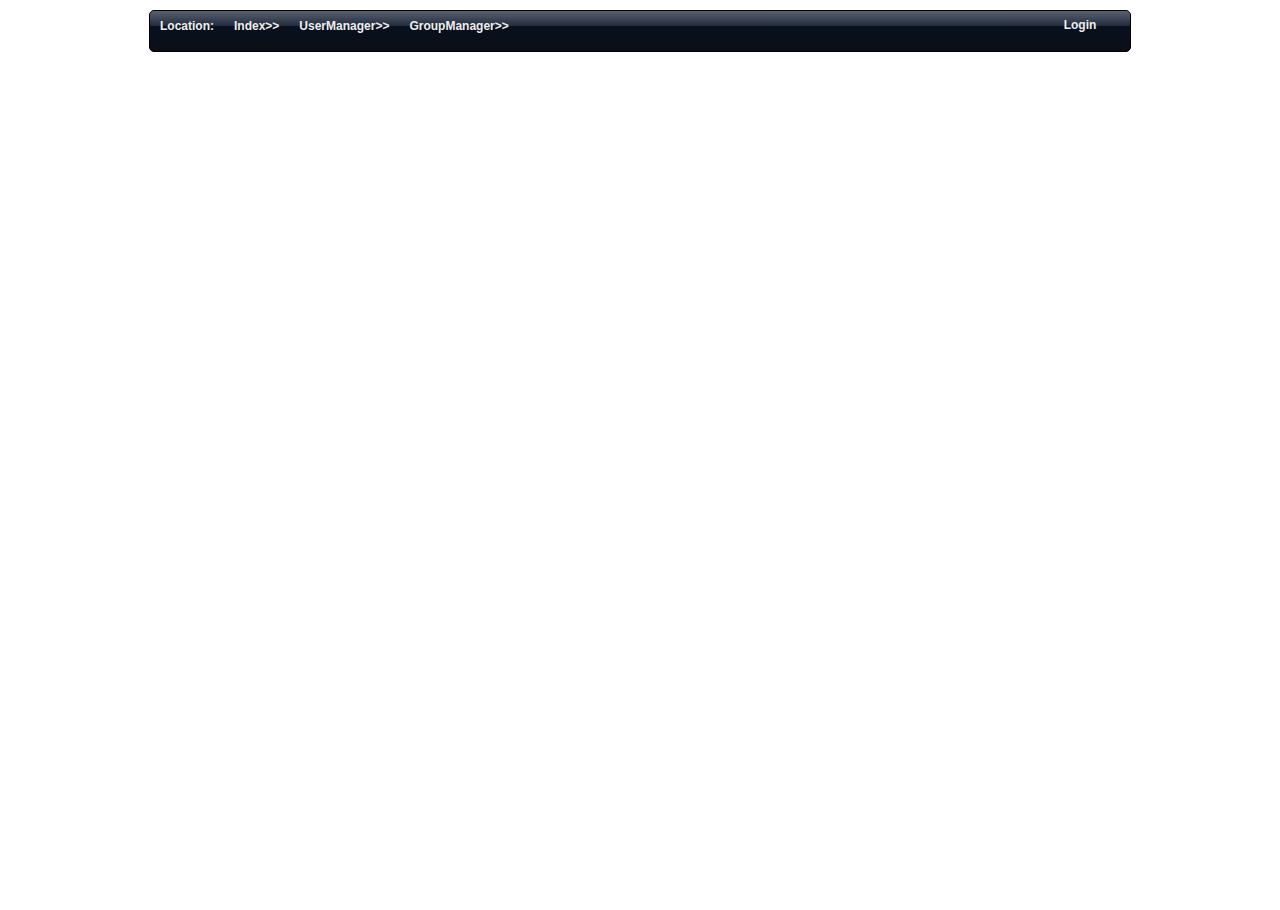
<file: index.html>
<!DOCTYPE html>
<html>
<head>
<meta http-equiv="content-type" content="text/html;charset=utf-8"/>
<title>Contact</title>
<link rel="stylesheet" href="css/contact.css"/>
<script type="text/javascript" src="js/jquery.js" ></script>
<script type="text/javascript" src="js/jquery.render.js" ></script>
<script type="text/javascript" src="js/brite.core.js" ></script>
<script type="text/javascript" src="js/brite.dm.js" ></script>
<script type="text/javascript" src="js/brite.event.js" ></script>
<script type="text/javascript" src="js/GroupDialogPrompt.js"></script>
<script type="text/javascript" src="js/dao/SQLiteDao.js" ></script>
<script type="text/javascript" src="js/dao/GContactDao.js" ></script>
<script type="text/javascript" src="js/dao/GGroupDao.js" ></script>
<script type="text/javascript" src="js/dao/GGroupContact.js" ></script>
<script type="text/javascript" src="js/ng-daos-gdata.js" ></script>
<script type="text/javascript" src="js/contact.js" ></script>
</head>
<body>
<!-- 
<div class="tabct" id="user_div"></div>
<div class="tabct" id="group_div_top" style="display:none">
Please select groups for <span id="selectedUname"></span>
  <input type="hidden" id="selectedUid"/>  
<div class="tabct" id="group_div" >
</div>
</div>
 -->
<div class="location">
  <div class="locationBar"> 
	  <span>Location:</span>
	  <span id="location-index">Index&gt;&gt;</span>
	  <span id="location-user">UserManager&gt;&gt;</span>
	  <span id="location-group">GroupManager&gt;&gt;</span>
	  <span class="location-login" id="location-login">Login</span>
	  <span class="location-login" style="display: none" id="location-logoff">Logoff</span>
  </div>
  <div id="locationMenu" class="locationMenu">
  <div id="locationMenuLt" class="locationMenuLt"></div>
  <div id="locationMenuRt" class="locationMenuRt"></div>
  </div>
</div>

</body>
</html>
</file>
<file: css/contact.css>
* {
	margin: 0;
	padding: 0
}

html {
	height: 100%;
}

body {
	height: 100%;
}

.cz {
	width:100%;
	height:38px;
	background-image:-webkit-gradient(linear, left bottom, left top, color-stop(0, #09101c), color-stop(0.5, #09101d), color-stop(0.51, #222c3d), color-stop(1, #5a6171));
	background-image:-webkit-gradient(linear, left bottom, left top, from(#a8acb8), to(#f4f5f7));
}
.cz input {
	height:24px;
	padding:0 5px;
	border:1px solid #80868F;
	border-radius:4px;
	-moz-border-radius:3px;
	background-image:-webkit-gradient(linear, left bottom, left top, color-stop(0, #edeff3), color-stop(0.5, #edeff3), color-stop(0.51, #ffffff), color-stop(1, #ffffff));
	color:#333;
	margin-top:8px;
	margin-left:10px;
	cursor:pointer;
	font-family:"Microsoft yahei", "Lucida Sans Unicode", "Lucida Grande",sans-serif;
	font-size:12px;
	box-shadow:0px 1px 1px #646e79
}
.cz input:hover {
	background-image:-webkit-gradient(linear, left bottom, left top, color-stop(0, #1e4ee1), color-stop(0.5, #1e4ee1), color-stop(0.51, #416ae5), color-stop(1, #7c98ed));
	color:#eee;
	text-shadow:2px 2px 2px #838896
}

.clear {
	clear: both;
	line-height: 0;
	height: 0;
	overflow: hidden
}

.addBut {
	height:24px;
	padding:0 15px;
	border:1px solid #b6b6b6;
	border-radius:3px;
	-moz-border-radius:3px;
	background-image:-webkit-gradient(linear, left bottom, left top, color-stop(0, #ccc), color-stop(0.5, #ccc), color-stop(0.51, #ddd), color-stop(1, #ddd));
	color:#333;
	margin-left:10px;
	cursor:pointer;
	
	font-family:"Microsoft yahei", "Lucida Sans Unicode", "Lucida Grande", sans-serif;
	font-size:12px;
	float:right;
	margin:0 27px 10px 0
}
.addBut:hover {
	background-image:-webkit-gradient(linear, left bottom, left top, color-stop(0, #1e4ee1), color-stop(0.5, #1e4ee1), color-stop(0.51, #416ae5), color-stop(1, #7c98ed));
	color:#eee;
}

.addButs {
	height: 24px;
	padding: 0 15px;
	border: 1px solid #b6b6b6;
	border-radius: 3px;
	-moz-border-radius: 3px;
	background-image: -webkit-gradient(linear, left bottom, left top, color-stop(0, #ccc),
		color-stop(0.5, #ccc), color-stop(0.51, #ddd), color-stop(1, #ddd) );
	color: #333;
	margin-left: 10px;
	cursor: pointer;
	box-shadow: 2px 2px 1px #ccc;
	font-family: "Microsoft yahei", "Lucida Sans Unicode", "Lucida Grande",
		sans-serif;
	font-size: 12px;
}

.addButt {
	height: 24px;
	padding: 0 15px;
	border: 1px solid #b6b6b6;
	border-radius: 3px;
	-moz-border-radius: 3px;
	background-image: -webkit-gradient(linear, left bottom, left top, color-stop(0, #ccc),
		color-stop(0.5, #ccc), color-stop(0.51, #ddd), color-stop(1, #ddd) );
	color: #333;
	margin-left: 10px;
	cursor: pointer;
	box-shadow: 2px 2px 1px #ccc;
	font-family: "Microsoft yahei", "Lucida Sans Unicode", "Lucida Grande",
		sans-serif;
	font-size: 12px;
	float: right;
	margin-right: 126px;
	margin-bottom: 10px
}
.addButs:hover {
	background-image: -webkit-gradient(linear, left bottom, left top, color-stop(0, #1e4ee1),
		color-stop(0.5, #1e4ee1), color-stop(0.51, #416ae5),
		color-stop(1, #7c98ed) );
	color: #eee;
}

/***********IndexComponent---start********************/
.location {
	width:980px;
	height:auto;
	overflow:hidden;
	border:1px solid #000;
	margin:10px auto;
	font-size:12px;
	font-family:"Microsoft yahei", "Lucida Sans Unicode", "Lucida Grande",sans-serif;
	border-radius:5px;
	background:#0b1018
}

.location .locationBar {
	width:100%;
	height:30px;
	background-image:-webkit-gradient(linear, left bottom, left top, color-stop(0, #09101c), color-stop(0.5, #09101d), color-stop(0.51, #222c3d), color-stop(1, #5a6171));
	line-height:30px;
	color:#eee
}

.location .locationBar span {
	padding:0 10px;
	cursor:pointer;
	display:block;
	float:left;
	height:30px;
	color:#eee;
	font-weight:bold
}

.location .locationMenu {
	background:#fff;
	width:970px;
	height:auto;
	overflow:hidden;
	margin:0 auto 10px auto;
	border-radius:5px
}

.location .locationMenu .lctMenu {
	width:160px;
	height:80px;
	border:1px solid #131e3b;
	border-radius:5px;
	float:left;
	margin-left:20px;
	margin-top:20px;
	margin-bottom:20px;
	text-align:center;
	line-height:80px;
	cursor:pointer;
	font-size:14px;
	font-weight:bold;
	color:#eee;
	box-shadow:1px 1px 1px #ccc;
	background-image:-webkit-gradient(linear, left bottom, left top, color-stop(0, #232f4e), color-stop(0.5, #162344), color-stop(0.51, #343f5c), color-stop(1, #757d90));
	text-shadow:1px 1px 1px #000
}

.locationMenuLt {
	width:242px;
	float:left;
	height:auto;
	overflow:hidden
}

.locationMenuRt {
	width:700px;
	float:left;
	height:auto;
	overflow:hidden
}

.location .locationBar span.location-login{
   display:block;
   width: 60px;
   height: 24px;
   margin-top: 2px;
   float: right;
   margin-right: 10px;
   border-radius:3px;
   text-align: center;
   line-height: 24px;
}

.location .locationBar span.location-login:hover{
   	background-image: -webkit-gradient(linear, left bottom, left top, color-stop(0, #ccc),
		color-stop(0.5, #ccc), color-stop(0.51, #ddd), color-stop(1, #ddd) );
	color: #000;
}

/***********IndexComponent---end********************/
	/***********UserComponent---start********************/
.operateUsers {
	width:698px;
	height:auto;
	overflow:hidden;
	border-radius:5px;
	-moz-border-radius:5px;
	margin:20px auto;
	border:1px solid #80868f;
	
	font-family:"Microsoft yahei", "Lucida Sans Unicode", "Lucida Grande",sans-serif;
	font-size:12px;
	line-height:24px;
	background:#fff;
	color:#333;
	display: none;
}

.groupTit {
	height:30px;
	line-height:30px;
	text-align:center;
	background-image:-webkit-gradient(linear, left bottom, left top, from(#a8acb8), to(#f4f5f7));
	color:#717880;
	font-weight:bold;
	border-bottom:1px solid #80868f;
	text-shadow:1px 1px 1px #eee;
}

.operateUsers .userAddDiv {
	width:280px;
	margin:10px auto;
	height:auto;
	overflow:auto;
	margin-top:13px
}

.operateUsers .userAddDiv div {
	width: 100%;
	height: auto;
	overflow: hidden;
	margin-top: 10px
}

.subbut {
	width:300px;
	margin:0 auto
}

.operateUsers .userAddDiv span.userAddSpan {
	width:80px;
	text-align:right;
	display:block;
	float:left;
}

.operateUsers .userAddDiv input {
	width:180px;
	float:left;
	height:18px
}

.operateUsers .userAddDiv input.addGroupToUser {
	width: 90px;
	float: left;
	height: 20px
}

.operateUsers .userAddDiv .addUserGroupList {
	width: 180px;
	float: left;
}

.operateUser {
	width:698px;
	height:auto;
	overflow:hidden;
	border-radius:5px;
	-moz-border-radius:5px;
	margin:20px auto;
	border:1px solid #80868f;
	font-family:"Microsoft yahei", "Lucida Sans Unicode", "Lucida Grande",sans-serif;
	font-size:12px;
	line-height:24px;
	
}

.operateUser .userList {
	width:698px;
	height:auto;
	overflow:auto;
	border-bottom:1px solid #e6e7eb;
	background:#e5e7eb;
}

.operateUser .userTitle {
	border-bottom: 1px solid #ccc;
	font-weight: bold;
}

.operateUser .userTitle span {
	display: block;
	float: left
}

.operateUser .userContect span {
	display: block;
	float: left
}

.operateUser .userNameSpan {
	float: left;
	width: 20%;
	text-indent:10px
}

.operateUser .userSpanClass {
	float: left;
	width: 20%;
}

.operateUser .operate {
	float: left;
	width: 20%;
	text-align: center
}

.operateUser .delUser {
	cursor: pointer;
}

.operateUser .userContent>div {
	width:100%;
	border-top:1px solid #edeff1;
	border-bottom:1px solid #d7d9db;
	height:28px;
	line-height:28px
}

.operateUser .updateExistUser {
	cursor: pointer;
}

.operateUser .delUser {
	cursor: pointer;
}

/***********UserComponent---end********************/
	/***********GroupComponent---start********************/
.operateGroups {
	width: 500px;
	height: auto;
	overflow: hidden;
	border-radius: 5px;
	-moz-border-radius: 5px;
	margin: 20px auto;
	border: 1px solid #ccc;
	box-shadow: 1px 1px 1px #ccc;
	font-family: "Microsoft yahei", "Lucida Sans Unicode", "Lucida Grande",
		sans-serif;
	font-size: 12px;
	line-height: 24px;
	color: #333;
}

.operateGroups .groupAddDiv {
	width: 280px;
	margin: 10px auto;
	height: auto;
	overflow: auto;
	margin-top: 13px
}

.operateGroups .groupAddDiv span.groupAddSpan {
	width: 80px;
	text-align: right;
	display: block;
	float: left;
}

.operateGroups .groupAddDiv input {
	width: 180px;
	float: left;
	height: 18px
}

.operateGroup {
	width:500px;
	height:auto;
	overflow:hidden;
	border-radius:5px;
	-moz-border-radius:5px;
	margin:20px auto;
	border:1px solid #80868f;
	font-family:"Microsoft yahei", "Lucida Sans Unicode", "Lucida Grande",sans-serif;
	font-size:12px;
	line-height:24px;
	
}

.operateGroup .groupList {
	width:500px;
	height:auto;
	overflow:auto;
	border-bottom:1px solid #e6e7eb;
	background:#e5e7eb;
}

.operateGroup .groupTitle {
	border-bottom: 1px solid #ccc;
	font-weight: bold;
}

.operateGroup .groupNameSpan {
	text-indent:10px;
	float: left;
	width: 70%;
	display: block;
}

.operateGroup .operate {
	display: block;
	float: left;
	width: 30%;
	text-align: center
}

.operateGroup .groupContent>div {
	width: 100%;
	border-bottom: 1px solid #d3d5d9;
	border-top: 1px solid #e6e7eb
}

.operateGroup .delGroup {
	cursor: pointer;
}

.operateGroup .updateExistGroup {
	cursor: pointer;
}

/***********GroupComponent---end********************/
	/***********GroupDialogPrompt---start********************/
.operateGroupPrompt {
	width:500px;
	height:auto;
	overflow:hidden;
	border-radius:5px;
	-moz-border-radius:5px;
	margin:20px auto;
	border:1px solid #80868f;
	font-family:"Microsoft yahei", "Lucida Sans Unicode", "Lucida Grande",sans-serif;
	font-size:12px;
	line-height:24px;
	z-index:22;
	position: absolute;
	top: 70px;
	left: 40%;
}

.operateGroupPrompt .groupPromptList {
	width:500px;
	height:auto;
	overflow:auto;
	border-bottom:1px solid #e6e7eb;
	background:#e5e7eb;
}

.operateGroupPrompt .groupPromtTitle {
	border-bottom: 1px solid #ccc;
	font-weight: bold;
}

.operateGroupPrompt .groupPromtName {
	text-indent:10px;
	float: left;
	width: 70%;
}

.operateGroupPrompt .operate {
	float: left;
	width: 30%;
	text-align: center
}

.operateGroupPrompt .groupPromtContent>div {
	width: 100%;
	border-bottom: 1px solid #d3d5d9;
	border-top: 1px solid #e6e7eb
}

/***********GroupDialogPrompt---end********************/
.usergroup {
	width:240px;
	height:auto;
	overflow:hidden;
	background:#e5e7eb;
	border:1px solid #80868f;
	border-bottom-right-radius: 5px;
	border-top-right-radius: 5px;
	margin-top:20px;
	border-left:none;
	margin-bottom:10px
}

.usergroup .usergroupTit {
	height:30px;
	line-height:30px;
	text-align:center;
	background-image:-webkit-gradient(linear, left bottom, left top, from(#a8acb8), to(#f4f5f7));
	color:#717880;
	font-weight:bold;
	border-bottom:1px solid #80868f;
	text-shadow:1px 1px 1px #eee;
}

.usergroup li {
	line-height:28px;
	height:28px;
	color:#040404;
	border-top:1px solid #edeff1;
	border-bottom:1px solid #d7d9db;
	text-indent:10px;
	cursor:pointer
}

.usergroup ul {
	margin-bottom: 10px
}

.usergroup li:after {
	content: ">";
	display: block;
	float: right;
	margin-right: 10px;
}


#notTransparentScreen{
	position:absolute;
	left:0;right:0;bottom:0;top:0;
	background:#000000;
	opacity:0.3;
	filter:alpha(opacity=30);
	z-index:18;
}
</file>
